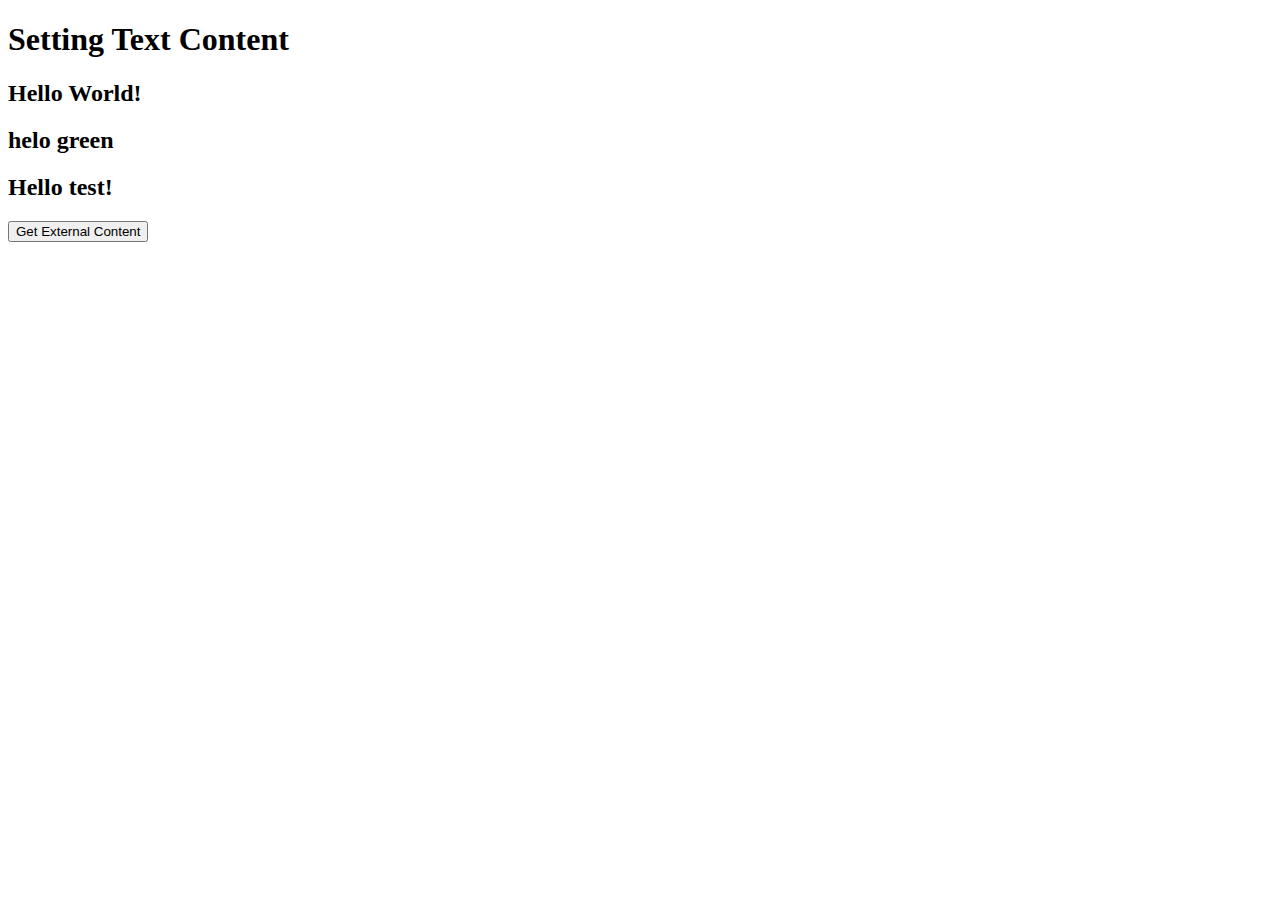
<file: Loadjqueryajax.html>
<!DOCTYPE html>
<html lang="en">

<script src="https://ajax.googleapis.com/ajax/libs/jquery/3.4.1/jquery.min.js"></script>
<body>
    <h1>Setting Text Content</h1>

<h2 id="01">Hello World!</h2>
<h2 id="02">Hello test!</h2>
<h2 id="div1">Hello test!</h2>
    <script>
        $(document).ready(function () {
            $VarElement =$("#02")
            $VarElement.text("helo green")
            $("button").click(function(){
         $("#div1").load("LICENSE.txt");
  });
        });
    </script>
    <button>Get External Content</button>
</body>
</html>
</file>
